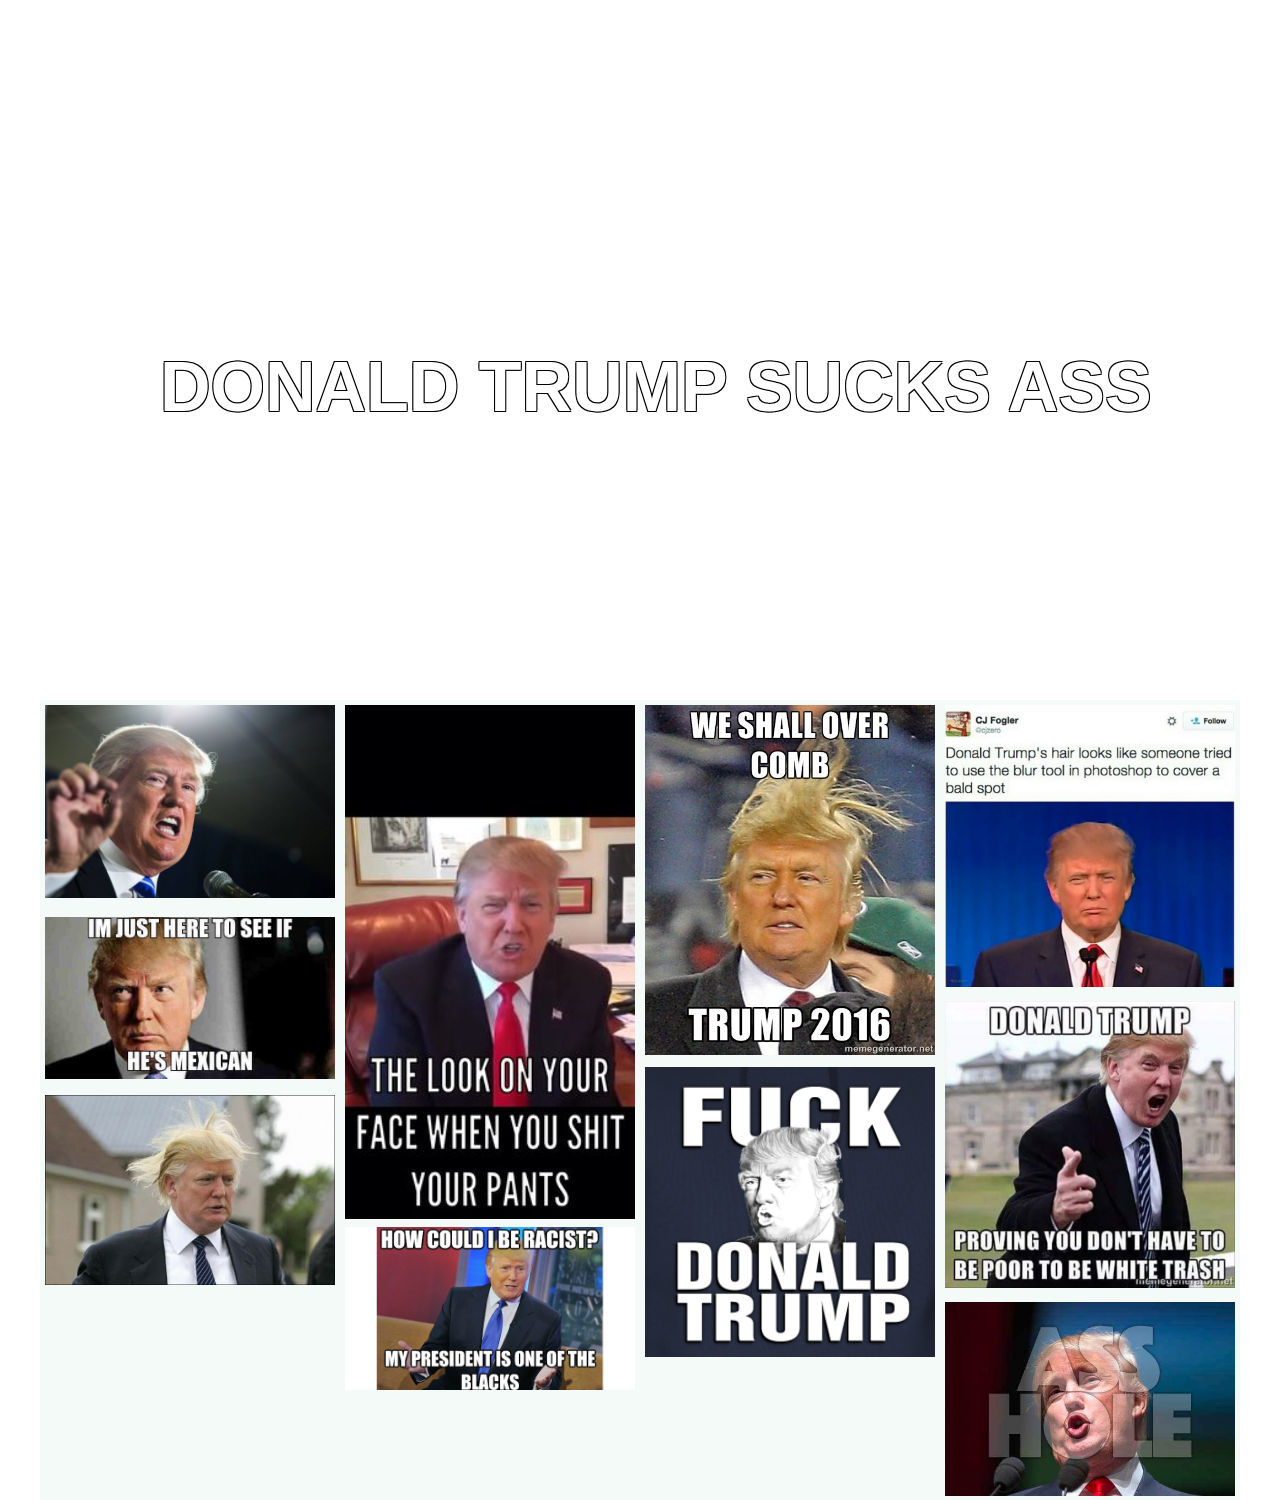
<file: index.html>
<!DOCTYPE HTML>
<head>
	<title>FUCK TRUMP</title>

	<link href="dtrumpGridStyle.css" rel="stylesheet">
</head>

<body>

	<div class="fill">
		<h1>DONALD TRUMP SUCKS ASS</h1>
	</div>

	

	<div id="meme-grid">

		<ul>
			<li>
				<div class="meme-element" id="">
					<a class="link" href="http://www.theverge.com/2015/8/13/9149887/donald-trump-sucks">
						<img class="meme-img" src="selfie.jpg">
					</a>
				</div>
			</li>

			<li>
				<div class="meme-element">
					<a class="link" href="https://www.youtube.com/watch?v=ABg-xB2izRI">
						<img class="meme-img" src="images/shitpants.jpg">
					</a>
				</div>
			</li>

			<li>
				<div class="meme-element">
					<a class="link" href="https://twitter.com/dtrumpsucks">
						<img class="meme-img" src="images/trump-overcomb.jpg">
					</a>
				</div>
			</li>

			<li>
				<div class="meme-element">
					<a class="link" href="http://www.wired.com/2015/08/donald-trump-branding-as-arrogant-as-he-is/">
						<img class="meme-img" src="images/twitter-meme.png">
					</a>
				</div>
			</li>

			<li>
				<div class="meme-element">
					<a class="link" href="http://www.buzzfeed.com/jamiejones/tiny-children-are-not-horses">
						<img class="meme-img" src="images/white-trash.jpg">
					</a>
				</div>
			</li>

			<li>
				<div class="meme-element" id="sixth">
					<a class="link" href="http://www.buzzfeed.com/bobmarshall/27-hilarious-tweets-about-donald-trump">
						<img class="meme-img" src="images/mexica-meme.jpg">
					</a>
				</div>
			</li>

			<li>
				<div class="meme-element" id="seventh">
					<a class="link" href="http://www.buzzfeed.com/alisoncaporimo/dixels-ftw#.od4YAN91K">
						<img class="meme-img" src="images/trump-racist.png">
					</a>
				</div>
			</li>

			<li>
				<div class="meme-element" id="eight">
					<a class="link" href="https://www.youtube.com/watch?v=_NT-RmR99ss">
						<img class="meme-img" src="images/fuck-trump.png">
					</a>
				</div>
			</li>

			<li>
				<div class="meme-element" id="">
					<a class="link" href="http://www.cnn.com/2016/02/08/politics/felipe-calderon-mexico-donald-trump/">
						<img class="meme-img" src="images/asshole-trump.jpg">
					</a>
				</div>
			</li>

			<li>
				<div class="meme-element" style="height: 100px"></div>
			</li>

			<li>
				<div class="meme-element" id="ninth">
					<a class="link" href="http://i100.independent.co.uk/article/presenting-donald-trumps-best-worst-tweets--Z1r35m__Zg">
						<img class="meme-img" src="images/hair-trump.png">
					</a>
				</div>
			</li>


		</ul>


	</div>
</body>
</file>
<file: dtrumpGridStyle.css>
body{
	margin: 0;
	padding: 0;
	background-image: url("https://qzprod.files.wordpress.com/2015/06/rtx1gzco-cropped.jpg?quality=80&strip=all&w=1600");
	background-attachment: fixed;
	min-width: 1200px;
}

#meme-grid{
	position: relative;
	margin: auto;
	background-color: rgba(147, 204, 191, 0.1);
	width: 1200px;
	min-width: 1200px;
	overflow: scroll;
	display: block;
	height: 800px;
	overflow: hidden;
}

.meme-element{
	position: relative;
	width: 290px;
	min-width: 285px;
	margin: 5px;
	top: 0;
	left: 0;
}

.link{
	width: 100%;
}

.meme-img{
	width: 100%;
	height: 100%;
}

.fill{
	display:flex;
    justify-content:center;
    align-items:center;
	overflow:hidden;
	height: 700px;
	width: 100%;
}

h1 { 
	font-family: 'Open Sans', sans-serif;
	font-size: 70px;
	color:white;
	position: absolute; 
	top: 300px; 
	height: 100px;
	width: 1000px; 
	left: 160px;
	color: white;
	text-shadow:
	-1px -1px 0 #000,
	1px -1px 0 #000,
	-1px 1px 0 #000,
	1px 1px 0 #000;  
}

ul{
	list-style-type: none;
	margin: 0;
	padding: 0;
}

li{
	float: left;
}

#sixth{
	top: -385px;
}

#seventh{
	top: -75px;
}	

#eight{
	top: -235px;
}

#ninth{
	top: -525px;
}
</file>
